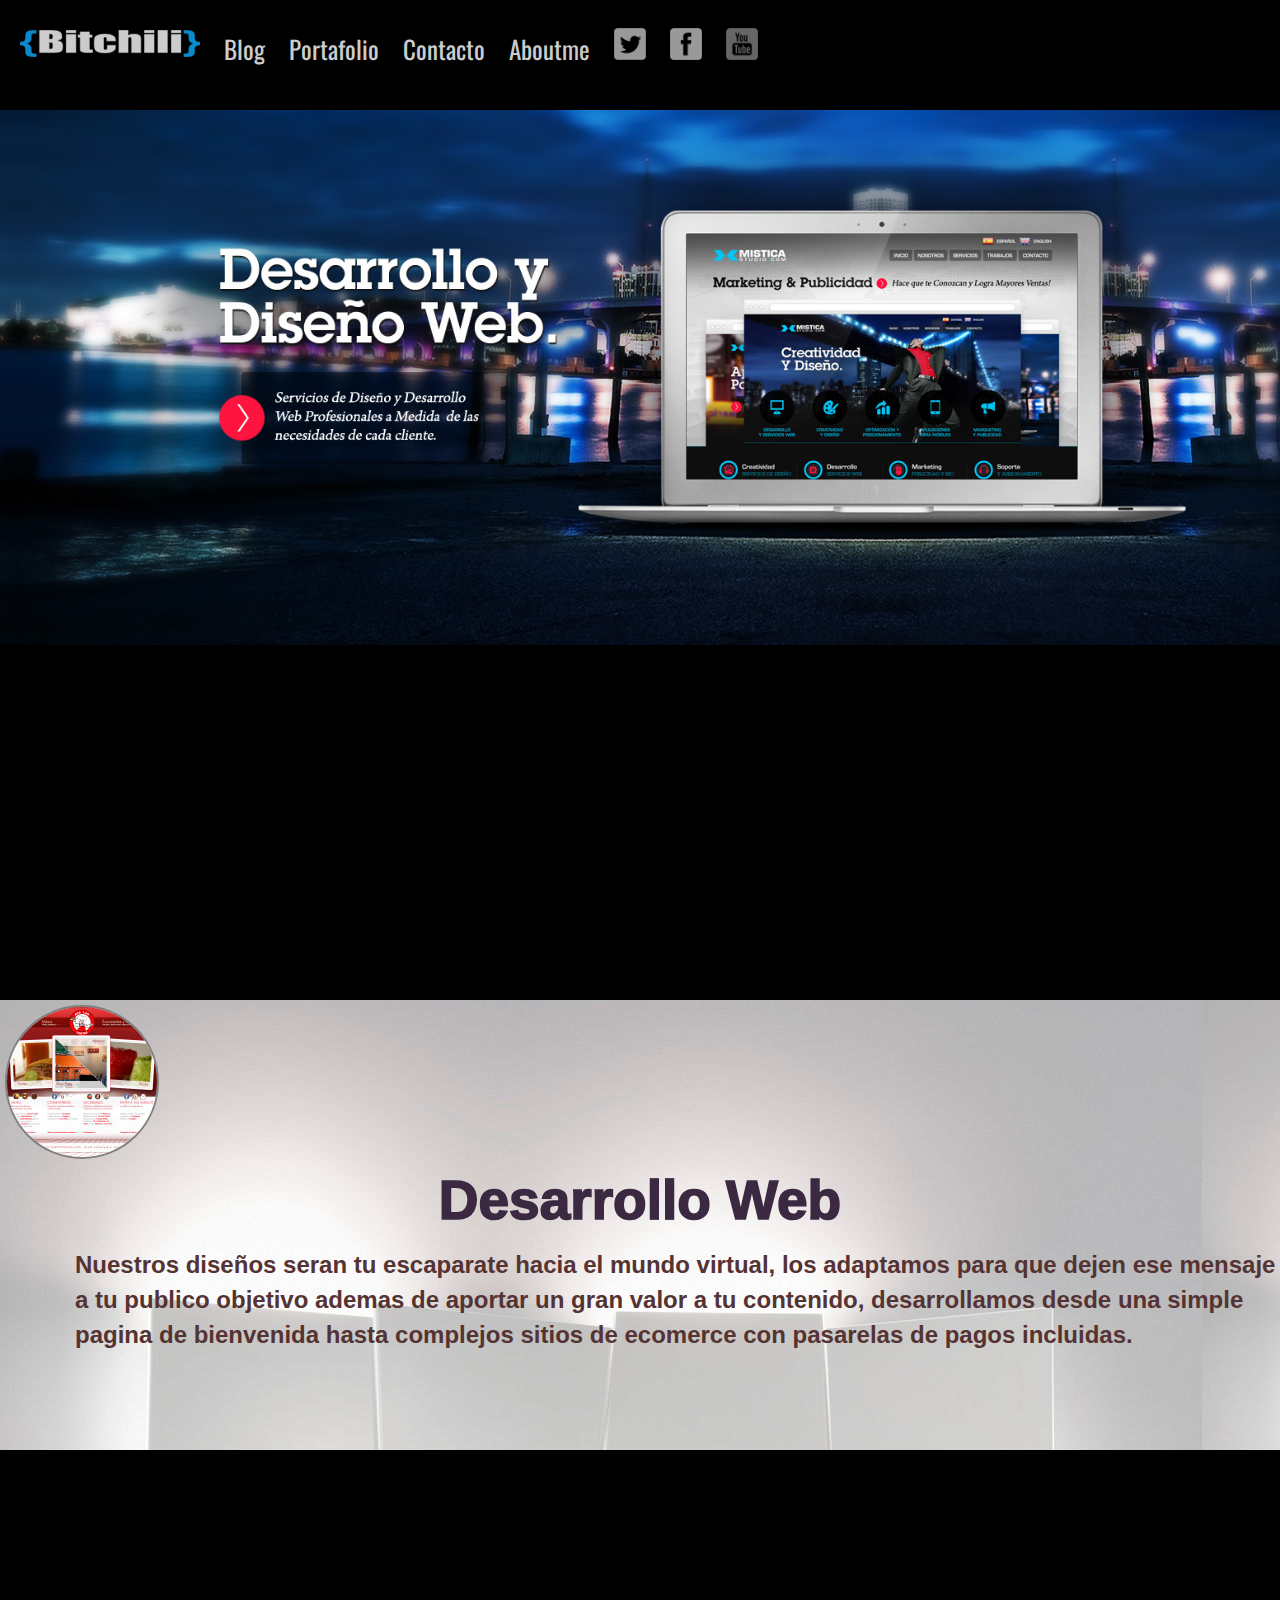
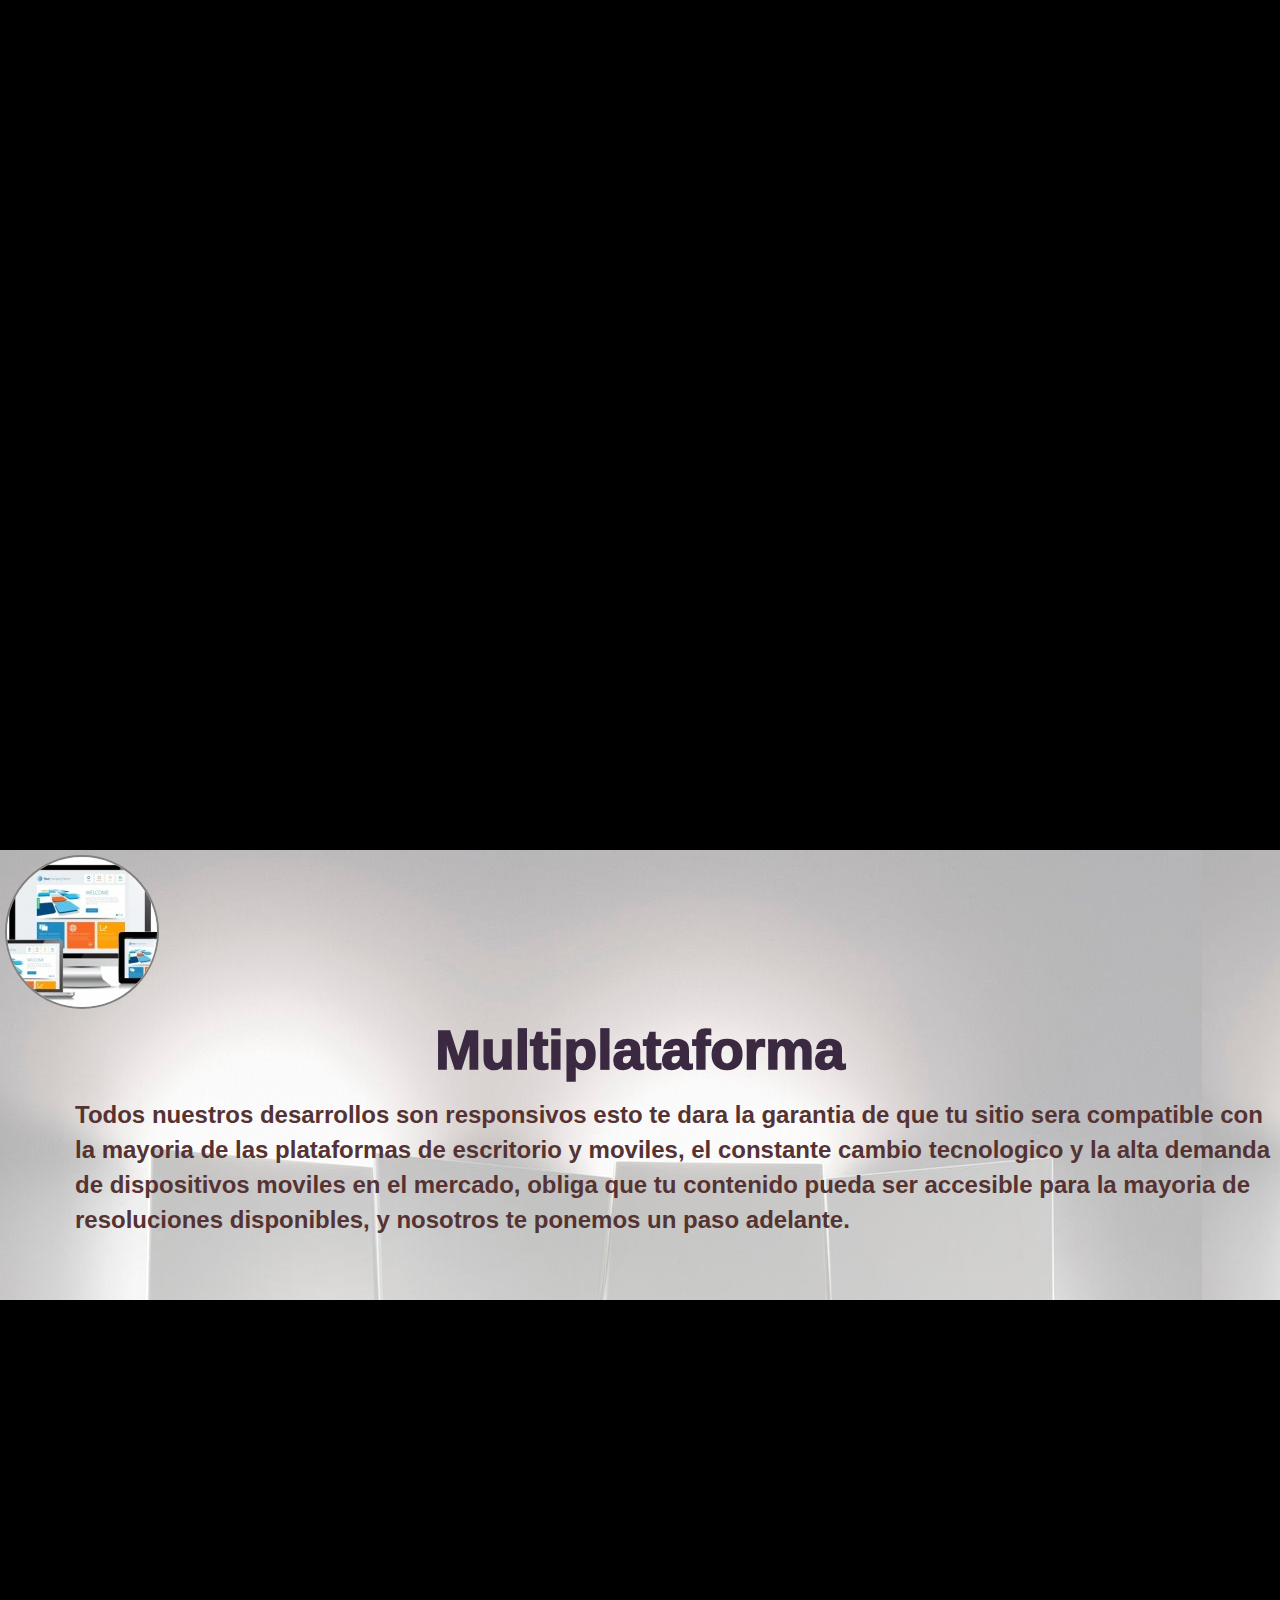
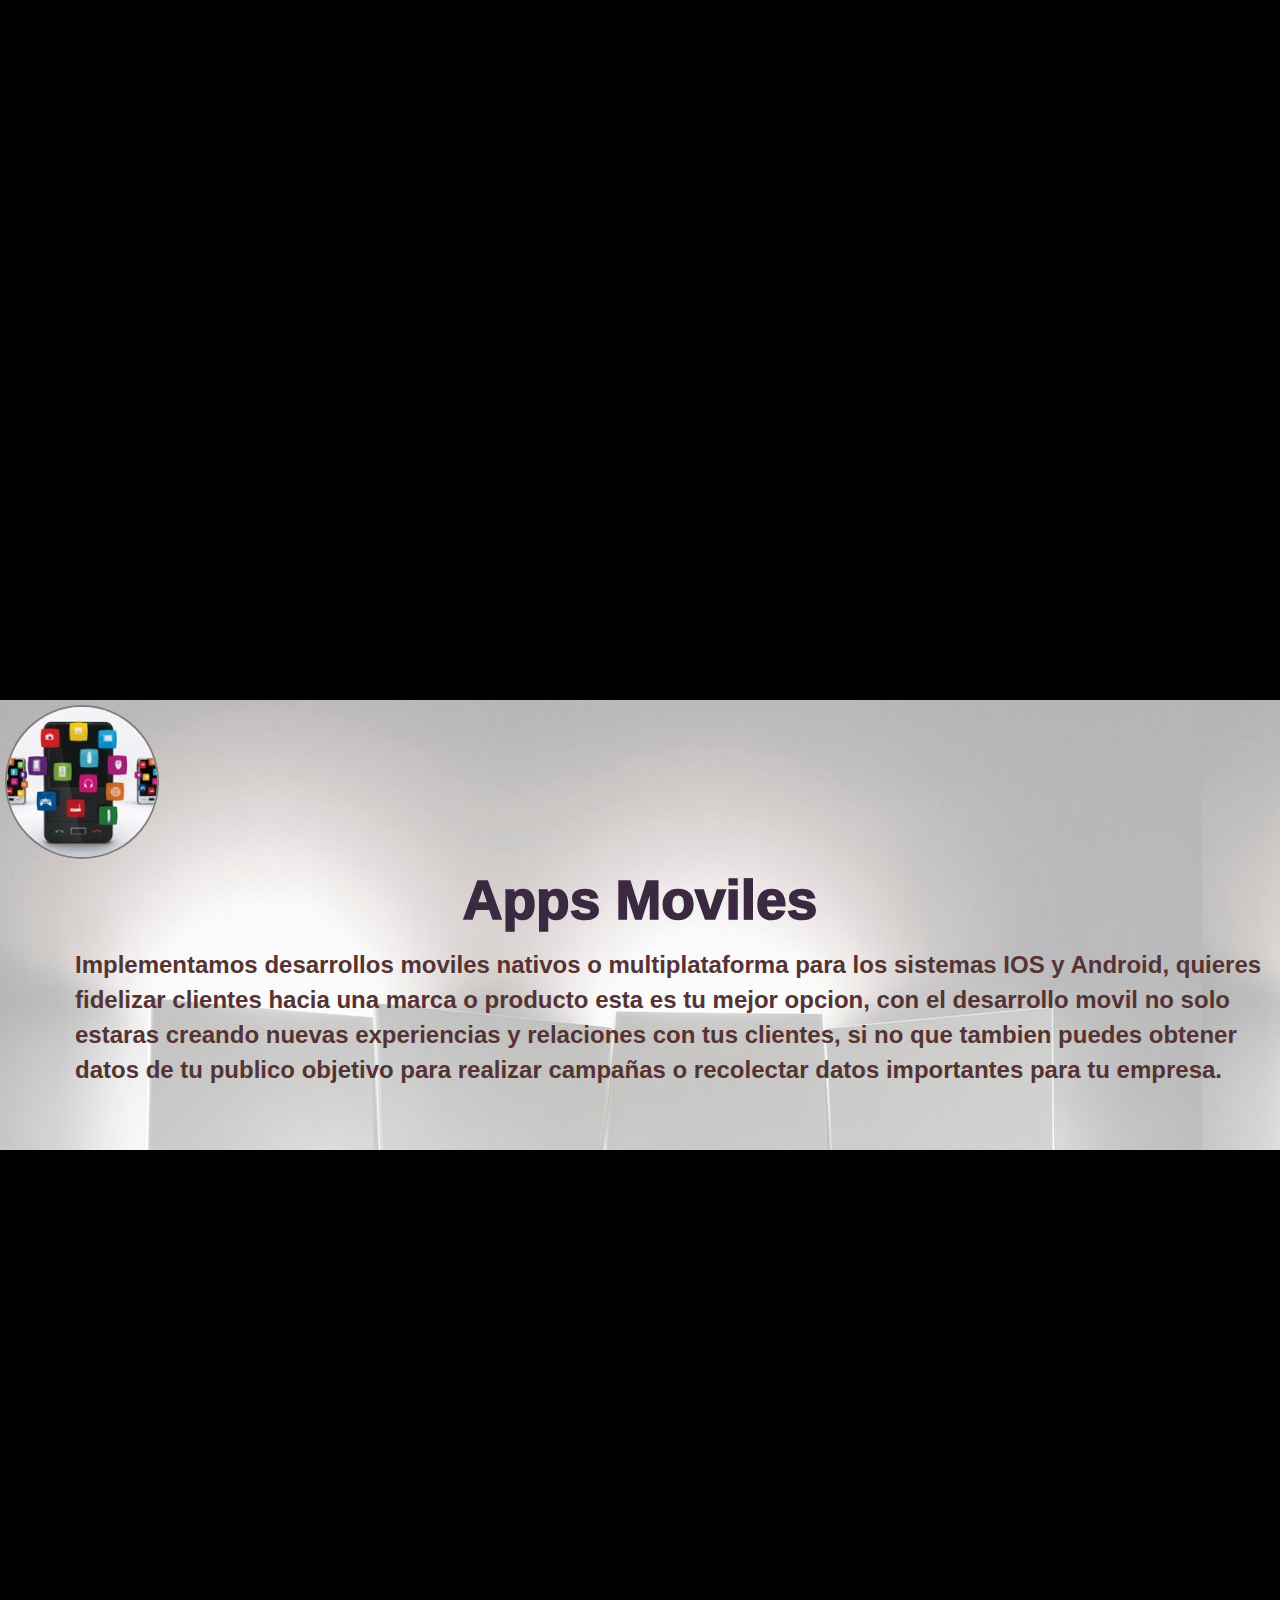
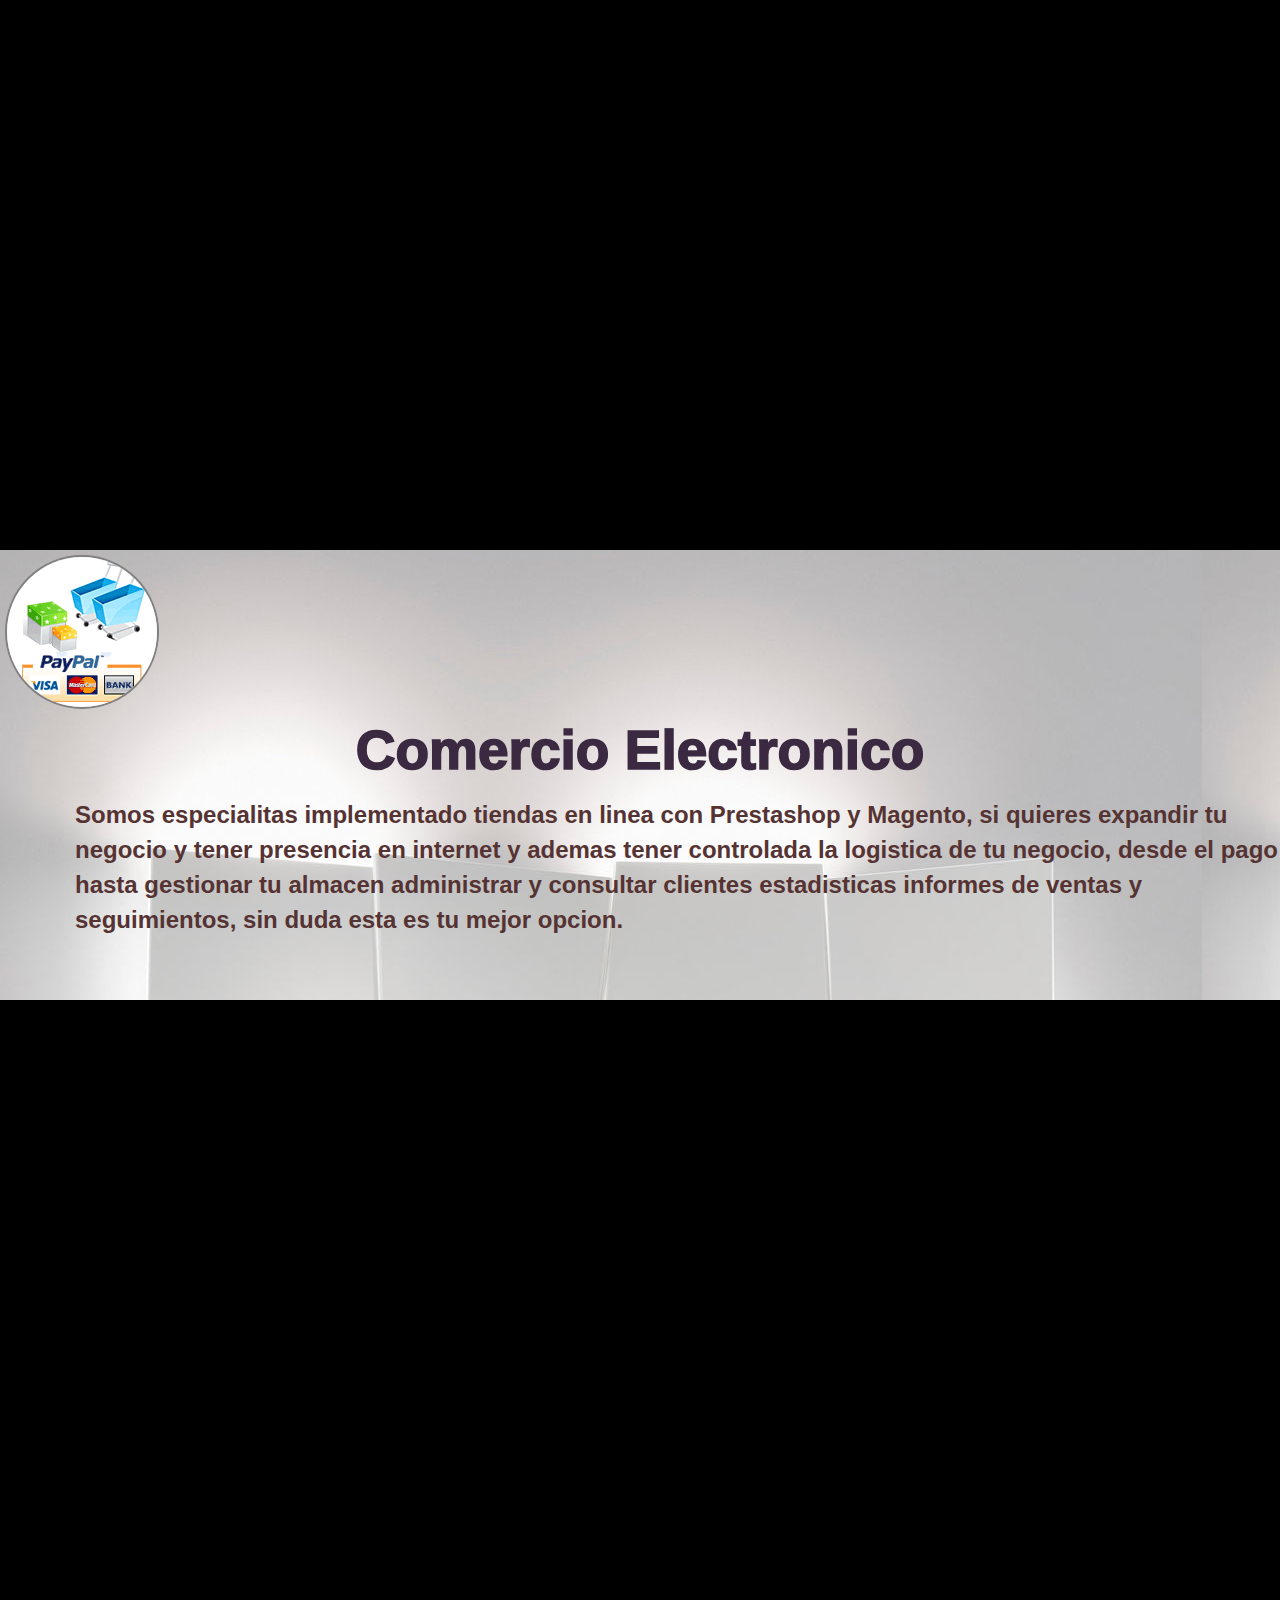
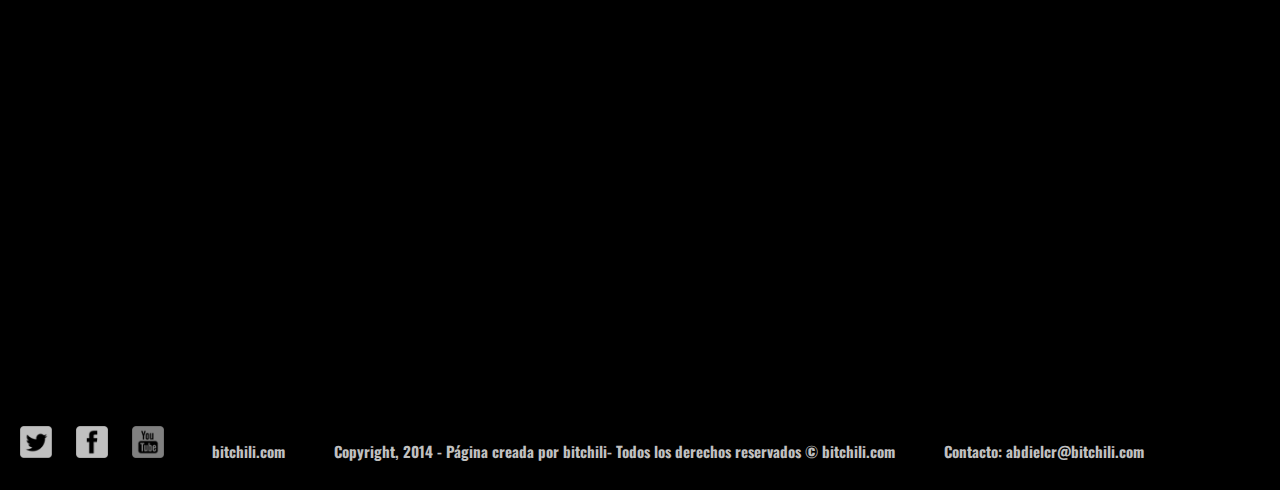
<file: bitchili/index.html>
<!DOCTYPE html>
<html lang="es">
<meta charset="utf-8"/>
<meta name="viewport" content="width=device-width, initial-scale=1.0">
<html>
  <head>
    <title>
      Bitchili:::Programacion y Desarrollo Web
    </title>
  <link rel="stylesheet" href="estilo.css" type="text/css" media="all"> 
  <link href='http://fonts.googleapis.com/css?family=Oswald:700' rel='stylesheet' type='text/css'>
  </head>
  <body>
    <div id="vacio">
        <nav>
          <ul>
            <li><img src="img/logo.png"></li>
            <a href="http://blog.bitchili.com" target="blank"><li>Blog</li></a>
            <a href=""><li>Portafolio</li></a>
            <a href=""><li>Contacto</li></a>
            <a href="http://bitchili.com/aboutme.html" target="blank"><li>Aboutme</li></a>
            					
          </ul>
          <ul id="redes-footer">
            <li> <a href="http://twitter.com/bitchili" TARGET="_blank"><img src="img/twitter.png" width="32" height="32"></a>
            </li>	
			<li> <a href="https://www.facebook.com/pages/Bitchili/407461815970427?ref=hl" target="blank"><img src="img/facebook.png" width="32" height="32"></a>
			</li>							
			<li> <a href="http://www.youtube.com/user/bitlabsmx" target="blank"><img src="img/youtube.png" width="32" height="32"></a>
			</li>	
          </ul>
        </nav>
       </div>
     <div id="imagen1"></div>
    <div id="contenedor">
      <div id="body">
      <div class="redondo">
				<img src="img/r-desarrollo.jpg"/>	<h1>Desarrollo Web</h1>
			  </div>
        <article>
					<h4 >
						<p>Nuestros diseños seran tu escaparate hacia el mundo virtual, los adaptamos para que dejen ese mensaje a tu publico  objetivo ademas de aportar un gran valor a tu 
						  contenido, desarrollamos desde una simple pagina de bienvenida hasta complejos sitios de ecomerce con pasarelas de pagos incluidas.</p>
					</h4>	
		</article>
      </div>
    </div>
    <div id="imagen2"></div>
      <div id="contenedor2">
      <div class="redondo">
				<img src="img/r-responsive.jpg"/>	<h1>Multiplataforma</h1>
			  </div>
         <div id="body">
          <article>
					<h4 >
						<p>Todos nuestros desarrollos son responsivos esto te dara la garantia de que tu sitio sera compatible con la mayoria  de las plataformas de escritorio y moviles, el
		constante cambio tecnologico y la alta demanda de dispositivos moviles  en el  mercado, obliga que tu contenido pueda ser accesible para la mayoria de resoluciones disponibles, y nosotros te ponemos un paso adelante.</p>
					</h4>	
		</article>
      </div>
      </div>
    <div id="imagen3"></div>  
    <div id="contenedor3">
        <div class="redondo">
				<img src="img/r-app.jpg"/>	<h1>Apps Moviles</h1>
			  </div>
       <div id="body">
        <article>
					<h4 >
						<p>Implementamos desarrollos moviles nativos o multiplataforma para los sistemas IOS y Android, quieres fidelizar clientes hacia una marca o producto esta es tu mejor opcion, con el desarrollo movil no solo estaras creando nuevas experiencias y relaciones con tus clientes, si no que tambien puedes obtener datos de tu publico objetivo  para realizar campañas o recolectar datos importantes para tu empresa.</p>
					</h4>	
		</article>
      </div>
    </div>
    <div id="imagen4"> </div>
    <div id="contenedor4">
       <div class="redondo">
				<img src="img/r-comerce.gif"/>	<h1>Comercio Electronico</h1>
			  </div>
        <article>
					<h4 >
						<p>Somos especialitas implementado tiendas en linea con Prestashop y Magento, si quieres expandir tu negocio y tener presencia en internet y ademas tener controlada la logistica de tu negocio, desde el pago hasta  gestionar tu almacen administrar y consultar clientes estadisticas informes de ventas y seguimientos, sin duda  esta es tu mejor opcion.</p>
					</h4>	
		</article>
      </div>
    </div>
    </div>
    <div id="imagen5"></div>
   
    </div>
     <div id="footer">
    
    <ul id="redfooter">
            <li> <a href="http://twitter.com/bitchili" TARGET="_blank"><img src="img/twitter.png" width="32" height="32"></a>
            </li> 
      <li> <a href="https://www.facebook.com/pages/Bitchili/407461815970427?ref=hl" target="blank"><img src="img/facebook.png" width="32" height="32"></a>
      </li>             
      <li> <a href="http://www.youtube.com/user/bitlabsmx" target="blank"><img src="img/youtube.png" width="32" height="32"></a>
      </li> 
      <li><H5>bitchili.com  </H5></li>
      <li><h5>Copyright, 2014 - Página creada por bitchili- Todos los derechos reservados © bitchili.com  </h5></li>
      <li><h5>Contacto: abdielcr@bitchili.com</h5></li>

      
      
      </ul>

  </div>  
  </body>
</html>
</file>
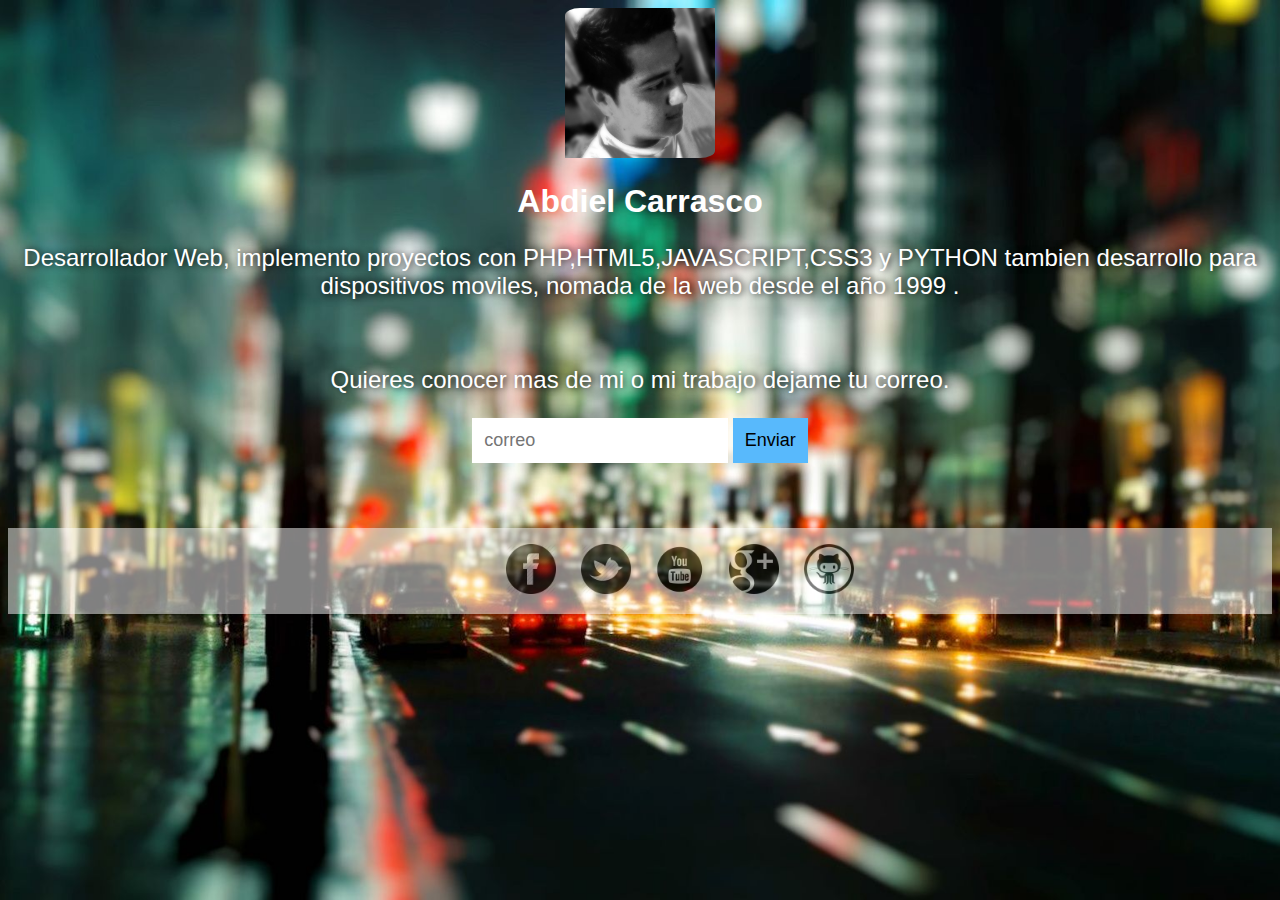
<file: bitchili/aboutme.html>
<!DOCTYPE html>
<meta charset="UTF-8"/>
<head>
<link rel="stylesheet" type="text/css" href="about.css">   
</head>
<body>
   <img src="imgs/Abdiel.jpg" height="150" width="150">
<h1>Abdiel Carrasco</h1>   
<p>Desarrollador Web, implemento proyectos con PHP,HTML5,JAVASCRIPT,CSS3 y PYTHON tambien desarrollo para dispositivos moviles, nomada de la web desde el año 1999  .</p>
<br>
<p>Quieres conocer mas de mi o mi trabajo dejame tu correo.</p>
<form action="enviar.php" method="post">
<input type="email" placeholder="correo" id="correo" name="correo">
<input type="submit" value="Enviar"> 
<footer>
  <article id="solcial">
    <ul>
      <li><a href="http://twitter.com/abdielcr1" target="_blank"><img src="imgs/facebook.png" height="50" width="50"></a></li>
      <li><a href="http://twitter.com/abdielcr1" target="_blank"><img src="imgs/twitter.png" height="50" width="50"></a></li>
      <li><a href="http://twitter.com/abdielcr1" target="_blank"><img src="imgs/tube.png" height="50" width="50"></a></li>
      <li><a href="http://twitter.com/abdielcr1" target="_blank"><img src="imgs/plus.png" height="50" width="50"></a></li>
      <li><a href="http://twitter.com/abdielcr1" target="_blank"><img src="imgs/git.png" height="50" width="50"></a></li>
    </ul>
  </article>
</footer>
</form>
</body>
</file>
<file: bitchili/estilo.css>
/* Seteamos los valores para que el navegador no ponga margenes ni paddings por defecto*/
* {
  margin:0px;
  padding:0px;
}

body{
  background-color:black;
}
/*--------------------------------------------------------------------------------------------*/
/*Empieza area de contenedores*/
div#vacio{
  width:100%;
  height:90px;
  background-color:black;
  position:fixed;
  opacity: 0.8;

  
}
div#contenedor{
  width:100%;
  height:450px;
  background-image:url(img/fondo1.jpg);
}
div#contenedor2{
  width:100%;
  height:450px;
  background-color:white;
  background-image:url(img/fondo1.jpg);
}
div#contenedor3{
  width:100%;
  height:450px;
  background-color:white;
  background-image:url(img/fondo1.jpg);
}
div#contenedor4{
  width:100%;
  height:450px;
  background-color:white;
  background-image:url(img/fondo1.jpg);
}
/*Termina area de contenedores*/
/*--------------------------------------------------------------------------------------------*/
/*Area de imagenes pegadas al fondo*/
div#imagen1{
  width:100%;
  height:1000px;
  background: url(img/web1.jpg)
  50% 110px no-repeat,
  top center no-repeat;
  background-size: 100%;
 background-attachment: fixed !important;
}

div#imagen2{
  width:100%;
  height:1000px;
  background: url(img/web2.jpg)
  100% 100px no-repeat,
  top center no-repeat;
  background-size: 100%;
  background-attachment: fixed !important;
}
div#imagen3{
  width:100%;
  height:1000px;
  background: url(img/web3.jpg)
  50% 110px no-repeat,
  top center no-repeat;
  background-size: 100%;
  background-attachment: fixed !important;
}
div#imagen4{
  width:100%;
  height:1000px;
  background: url(img/web4.jpg)
  50% 110px no-repeat,
  top center no-repeat;
  background-size: 100%;
  background-attachment: fixed !important;
}
div#imagen5{
  width:100%;
  height:1000px;
  background: url(img/web5.jpg)
  50% 110px no-repeat,
  top center no-repeat;
  background-size: 100%;
  background-attachment: fixed !important;
}
/*Fin de de area de imagenes*/
/*---------------------------------------------------------------------------------------------*/
/*Pie de pagina*/
div#footer{
  width:100%;
  height:90px;
  background-color:black;
  position:absolute;
  font-size: 11px;
}

div#footer,h5{
 
  font-size: 15px;
}



/*Fin dePie de pagina*/

/*Formato para textos*/
li{
  color:white;
  display:inline-block;
  font-size: 25px;
  font-family: 'Oswald', sans-serif;
  margin-left: 5px;
  margin-top: 25px;
  padding-left:15px;

  
  
}
li:hover{
 
 color:#d51a47;
  
}
p{
  margin-left: 20px;
  color:#533;
}
ul{
  display:inline-block;
}

h1{
  color:#3a2941;
	text-align: center;
  font-family: ‘Metrophobic’, Arial, serif; font-weight: 1000; 
  font-size:55px;
}
h4{
color: #1b2c45; text-shadow: silver 0.1em 0.4em 0.3  em;
line-height: 35px; 
font-size: 1.5em;
font-family: ‘Metrophobic’, Arial, serif; font-weight: 700;
padding-top: 15px;
padding-left: 55px;
}
h5{
color:silver;
padding-top: 15px;
padding-left: 25px;
}
/*Fin de formato para textos*/ 	
  
/*Clases para redondear imagenes */
  .redondo img {
border: 2px solid grey;
margin: 5px;
padding: 0;
border-radius: 700px;
overflow: hidden;
/* Fin de Clases para redondear imagenes */
}
</file>
<file: bitchili/about.css>
body {
        text-align: center;
        background: url("imgs/ciudad.jpg");; 
        color:white;
        font-family: Helvetica;
        background-size: cover;
        background-position: center center;
        background-repeat: no-repeat;
        background-attachment: fixed;
     }

input {
       border: 0;
       padding: 12px;
       font-size: 18px;
  }
input[type="submit"] {
       background: #58b9fc;
       color: black;
  }
 img {
       border-bottom-right-radius: 10% 5%;
       border-top-left-radius: 10% 5%;
  }   

p {
       font-size: 24px;
       color: white; text-shadow: black 0.1em 0.0em 0.3em;
  }
ul,li{

       display: inline-block;
       margin-left: 20px;

     }

 li:hover{
        -webkit-transform:scale(1.5);
        
       
  }

article,#social{
       background-color: white;
       opacity: 0.5;
       margin-top: 65px;
       
  }
</file>
